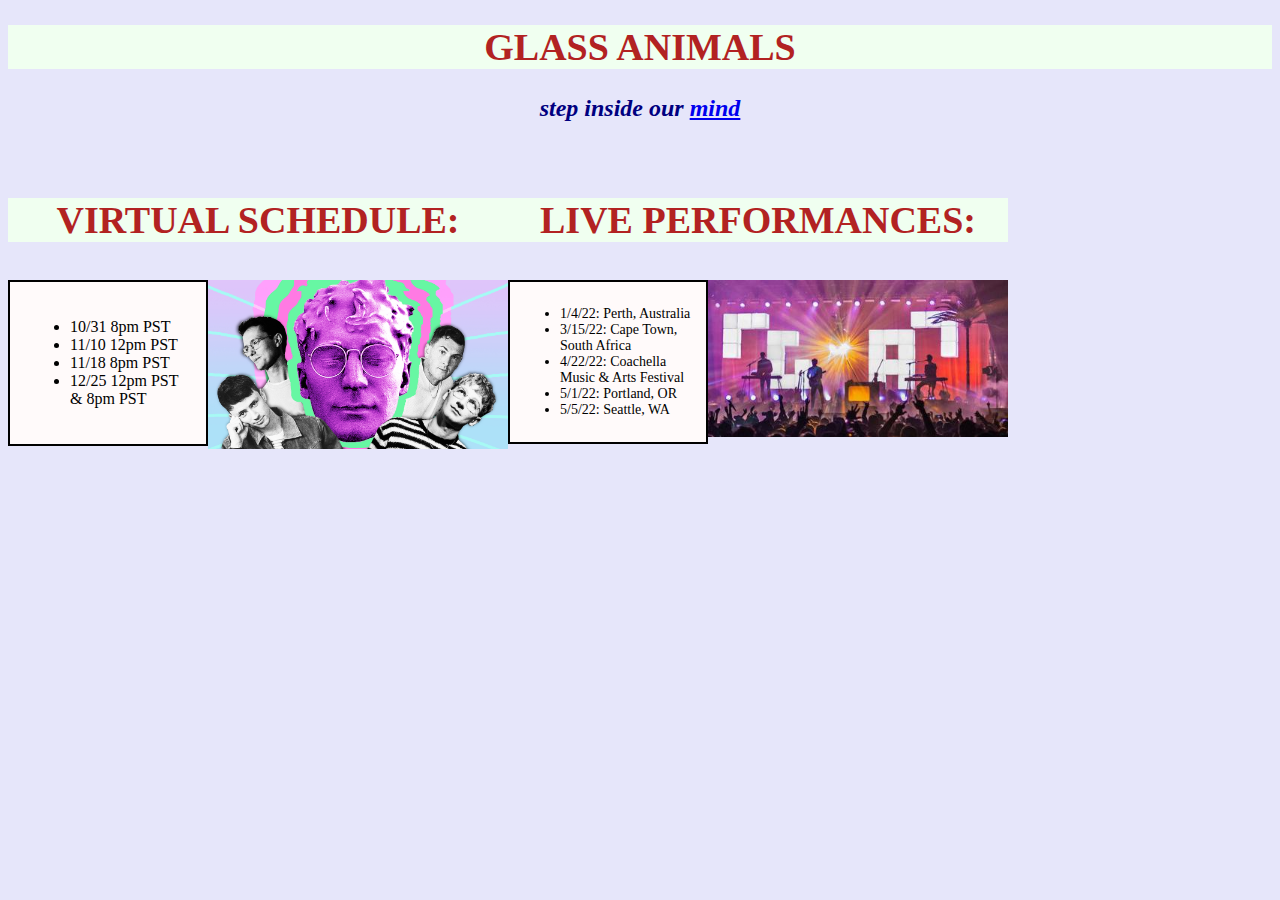
<file: index.html>
<!DOCTYPE html>
<html lang="en-US">
  <head>
    <link href="css/styles.css" rel="stylesheet" type="text/css">
    <title>Glass Animals</title>
  </head>
  <body>
      <h1 class="groovy">GLASS ANIMALS</h1>
      <h2 class="funky">step inside our <a href="https://opensource.glassanimals.com/">mind</a></h2>
      <br>
      <div class="column">
        <p class="groovy">VIRTUAL SCHEDULE:</p>
          <div class="sidebar1">
            <ul>
              <li>10/31 8pm PST</li>
              <li>11/10 12pm PST</li>
              <li>11/18 8pm PST</li>
              <li>12/25 12pm PST & 8pm PST</li>
            </ul>
        </div>
          <img src="img/dreamland.png" alt="a picture of the Glass Animals" class="centered-image">
      </div>

      <div class="column">
        <p class="groovy">LIVE PERFORMANCES:</p>
          <div class="sidebar2">
            <ul>
              <li>1/4/22: Perth, Australia</li>
              <li>3/15/22: Cape Town, South Africa</li>
              <li>4/22/22: Coachella Music & Arts Festival</li>
              <li>5/1/22: Portland, OR</li>
              <li>5/5/22: Seattle, WA</li>
            </ul>
          </div>
            <img src="img/5f3b24a1d9d59.image.jpg" alt="a picture of Glass Animals live performance" class="centered-image">
      </div>
        

  </body>
</html>
</file>
<file: css/styles.css>
.groovy {
  font-size: 38px;
  font-weight: bold;
  font-family: cursive;
  color: firebrick;
  background-color: honeydew;
  text-align: center;
}

.funky {
  font-style: italic;
  color: navy;
  text-align: center;
}

.centered-image {
  float: left;
  width: 60%;
  margin: auto;
  height: auto;
}

.sidebar1 {
  width: 40%;
  padding: 20px;
  border: solid black;
  border-width: 2px;
  margin-bottom: 10px;
  box-sizing: border-box;
  float: left;
  background-color: snow;
  text-align: left;
}

.sidebar2 {
  width: 40%;
  padding: 10px;
  border:solid black;
  border-width: 2px;
  margin-bottom: 10px;
  box-sizing: border-box;
  float: left;
  background-color: snow;
  text-align: left;
  font-size: 14px;
}

.column {
  width: 500px;
  float: left;
}

body {
  background-color: lavender;
}
</file>
